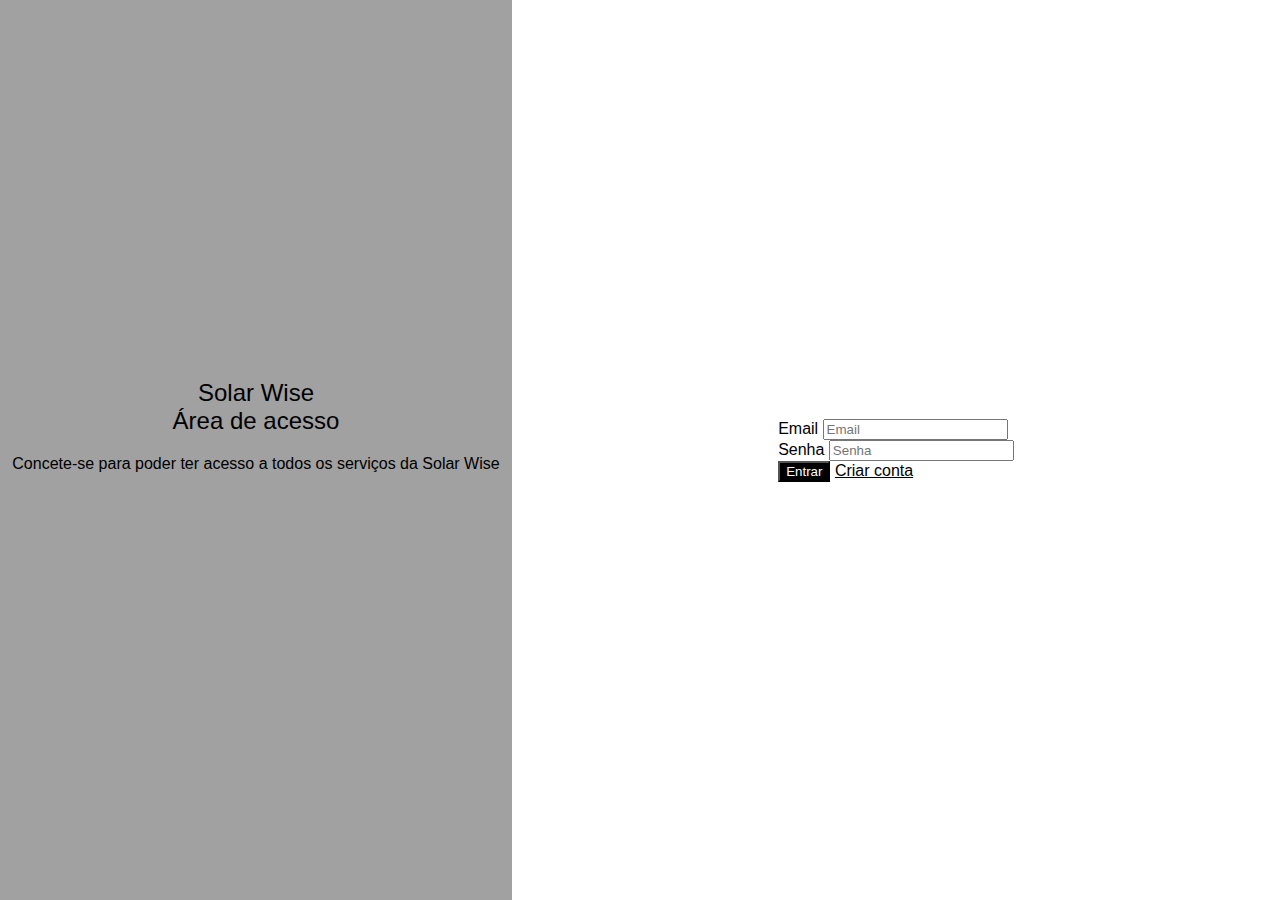
<file: SolarWiseFrontEnd-main/login.html>
<!DOCTYPE html>
<html lang="en">
<head>
    <meta charset="UTF-8">
    <meta name="viewport" content="width=device-width, initial-scale=1.0">
    <link rel="stylesheet" href="./assets/style/styleLogin.css">
    <link rel="stylesheet" href="https://stackpath.bootstrapcdn.com/bootstrap/4.1.3/css/bootstrap.min.css" integrity="sha384-MCw98/SFnGE8fJT3GXwEOngsV7Zt27NXFoaoApmYm81iuXoPkFOJwJ8ERdknLPMO" crossorigin="anonymous">
    <title>Login</title>
</head>
<body>
    <div class="sidenav">
        <div class="login-main-text">
           <h2>Solar Wise<br> Área de acesso</h2>
           <p>Concete-se para poder ter acesso a todos os serviços da Solar Wise</p>
        </div>
     </div>
     <div class="main">
        <div class="col-md-6 col-sm-12">
           <div class="login-form">
              <form>
                 <div class="form-group">
                    <label>Email</label>
                    <input type="email" class="form-control" placeholder="Email">
                 </div>
                 <div class="form-group">
                    <label>Senha</label>
                    <input type="password" class="form-control" placeholder="Senha">
                 </div>
                 <button type="submit" class="btn btn-black" >Entrar</button>
                 <a class="btn btn-secondary" href="register.html" target="_self">Criar conta</a>
              </form>
           </div>
        </div>
     </div>
     <script src="https://code.jquery.com/jquery-3.3.1.slim.min.js" integrity="sha384-q8i/X+965DzO0rT7abK41JStQIAqVgRVzpbzo5smXKp4YfRvH+8abtTE1Pi6jizo" crossorigin="anonymous"></script>
<script src="https://cdnjs.cloudflare.com/ajax/libs/popper.js/1.14.3/umd/popper.min.js" integrity="sha384-ZMP7rVo3mIykV+2+9J3UJ46jBk0WLaUAdn689aCwoqbBJiSnjAK/l8WvCWPIPm49" crossorigin="anonymous"></script>
<script src="https://stackpath.bootstrapcdn.com/bootstrap/4.1.3/js/bootstrap.min.js" integrity="sha384-ChfqqxuZUCnJSK3+MXmPNIyE6ZbWh2IMqE241rYiqJxyMiZ6OW/JmZQ5stwEULTy" crossorigin="anonymous"></script>
</body>
</html>
</file>
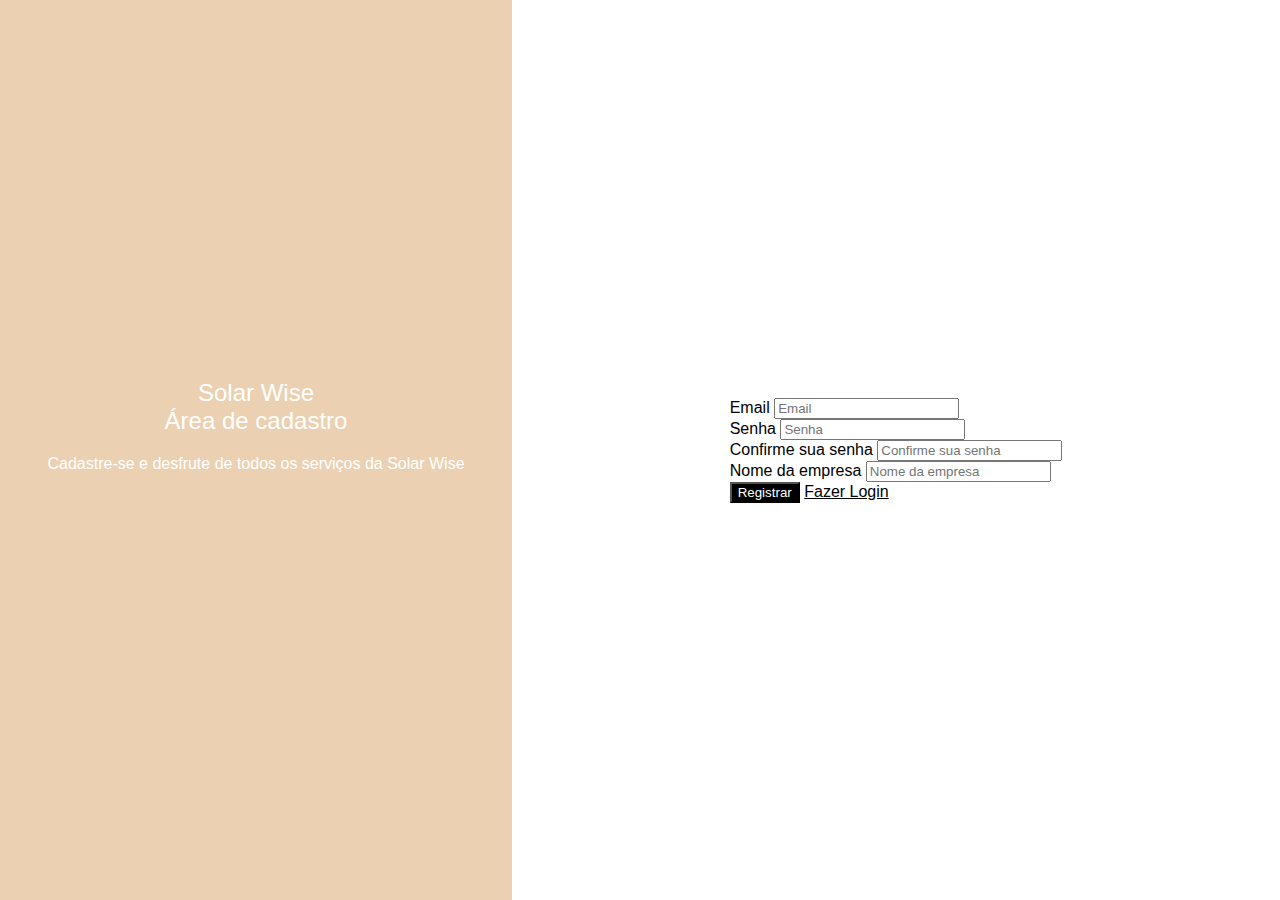
<file: SolarWiseFrontEnd-main/register.html>
<!DOCTYPE html>
<html lang="en">
<head>
    <meta charset="UTF-8">
    <meta name="viewport" content="width=device-width, initial-scale=1.0">
    <link rel="stylesheet" href="./assets/style/styleRegister.css">
    <link rel="stylesheet" href="https://stackpath.bootstrapcdn.com/bootstrap/4.1.3/css/bootstrap.min.css" integrity="sha384-MCw98/SFnGE8fJT3GXwEOngsV7Zt27NXFoaoApmYm81iuXoPkFOJwJ8ERdknLPMO" crossorigin="anonymous">
    <title>Login</title>
</head>
<body>
    <div class="sidenav">
        <div class="login-main-text">
           <h2>Solar Wise<br> Área de cadastro</h2>
           <p>Cadastre-se e desfrute de todos os serviços da Solar Wise</p>
        </div>
     </div>
     <div class="main">
        <div class="col-md-6 col-sm-12">
           <div class="login-form">
              <form>
                 <div class="form-group">
                    <label>Email</label>
                    <input type="email" class="form-control" placeholder="Email">
                 </div>
                 <div class="form-group">
                    <label>Senha</label>
                    <input type="password" class="form-control" placeholder="Senha">
                 </div>
                 <div class="form-group">
                    <label>Confirme sua senha</label>
                    <input type="password" class="form-control" placeholder="Confirme sua senha">
                 </div>
                 <div class="form-group">
                    <label>Nome da empresa</label>
                    <input type="text" class="form-control" placeholder="Nome da empresa">
                 </div>
                 <button type="submit" class="btn btn-black">Registrar</button>
                 <a class="btn btn-secondary" href="login.html" target="_self">Fazer Login</a>
              </form>
           </div>
        </div>
     </div>
     <script src="https://code.jquery.com/jquery-3.3.1.slim.min.js" integrity="sha384-q8i/X+965DzO0rT7abK41JStQIAqVgRVzpbzo5smXKp4YfRvH+8abtTE1Pi6jizo" crossorigin="anonymous"></script>
<script src="https://cdnjs.cloudflare.com/ajax/libs/popper.js/1.14.3/umd/popper.min.js" integrity="sha384-ZMP7rVo3mIykV+2+9J3UJ46jBk0WLaUAdn689aCwoqbBJiSnjAK/l8WvCWPIPm49" crossorigin="anonymous"></script>
<script src="https://stackpath.bootstrapcdn.com/bootstrap/4.1.3/js/bootstrap.min.js" integrity="sha384-ChfqqxuZUCnJSK3+MXmPNIyE6ZbWh2IMqE241rYiqJxyMiZ6OW/JmZQ5stwEULTy" crossorigin="anonymous"></script>
</body>
</html>
</file>
<file: SolarWiseFrontEnd-main/assets/style/styleLogin.css>
body {
    font-family: "Lato", sans-serif;
    height: 100vh; /* Altura total da viewport */
    margin: 0;
    display: flex; /* Flexbox para o corpo */
}

.sidenav {
    width: 40%; /* Largura da sidenav */
    background-color: #a1a1a1;

    padding-top: 20px;
    display: flex;
    justify-content: center; /* Centraliza conteúdo horizontalmente */
    align-items: center; /* Centraliza conteúdo verticalmente */
}

.main {
    flex: 1; /* Ocupa o restante do espaço */
    display: flex;
    align-items: center; /* Centraliza verticalmente */
    justify-content: center; /* Centraliza horizontalmente */
    padding: 0 10px;
}

.login-main-text {
    color: #000000;
    text-align: center; /* Centraliza o texto da sidenav */
    margin-bottom: 14%;
}

.login-main-text h2 {
    font-weight: 300;
}

.btn-secondary{
    background-color: #ffffff !important;
    color: #000 !important;
}
.btn-black {
    background-color: #000 !important;
    color: #fff;
}
</file>
<file: SolarWiseFrontEnd-main/assets/style/styleRegister.css>
body {
    font-family: "Lato", sans-serif;
    height: 100vh; /* Altura total da viewport */
    margin: 0;
    display: flex; /* Flexbox para o corpo */
}

.sidenav {
    width: 40%; /* Largura da sidenav */
    background-color: #ebd1b1;
    padding-top: 20px;
    display: flex;
    justify-content: center; /* Centraliza conteúdo horizontalmente */
    align-items: center; /* Centraliza conteúdo verticalmente */
}

.main {
    flex: 1; /* Ocupa o restante do espaço */
    display: flex;
    align-items: center; /* Centraliza verticalmente */
    justify-content: center; /* Centraliza horizontalmente */
    padding: 0 10px;
}

.login-main-text {
    color: #ffffff;
    text-align: center; /* Centraliza o texto da sidenav */
    margin-bottom: 14%;
}

.login-main-text h2 {
    font-weight: 300;
}

.btn-secondary{
    background-color: #ffffff !important;
    color: #000 !important;
}
.btn-black {
    background-color: #000 !important;
    color: #fff;
}
</file>
